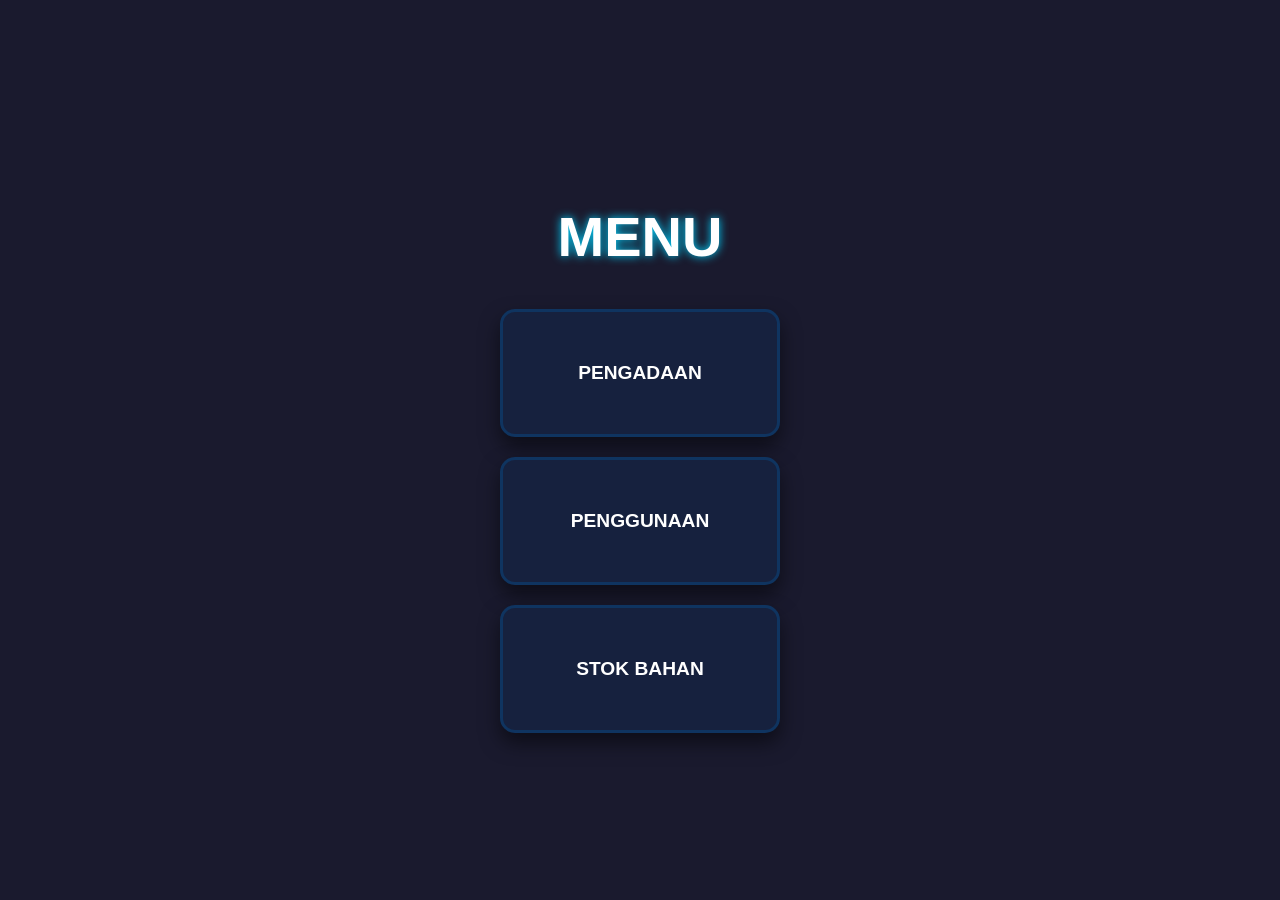
<file: index.html>
<!DOCTYPE html>
<html lang="id">
<head>
    <meta charset="UTF-8">
    <!-- BARIS DI BAWAH INI WAJIB ADA agar tidak kecil di HP -->
    <meta name="viewport" content="width=device-width, initial-scale=1.0">
    <title>Menu Utama - Pengadaan & Penggunaan Stok</title>
    <style>
        body, html {
            height: 100%;
            margin: 0;
            font-family: 'Segoe UI', sans-serif;
            background-color: #1a1a2e;
            color: white;
            display: flex;
            justify-content: center;
            align-items: center;
        }

        .menu-container {
            text-align: center;
            width: 90%; /* Supaya gak mentok pinggir di HP */
        }

        h1 {
            font-size: clamp(2rem, 8vw, 3.5rem); /* Ukuran teks fleksibel */
            margin-bottom: 40px;
            text-shadow: 0 0 10px #00d4ff;
        }

        .options {
            display: flex;
            gap: 20px;
            justify-content: center;
            flex-wrap: wrap; /* BIAR BISA PINDAH KE BAWAH KALAU GAK MUAT */
        }

        .card {
            /* Menggunakan width fleksibel */
            width: 100%; 
            max-width: 280px; 
            padding: 50px 20px;
            background: #16213e;
            border: 3px solid #0f3460;
            border-radius: 15px;
            text-decoration: none;
            color: white;
            font-size: 1.2rem;
            font-weight: bold;
            transition: 0.3s;
            box-shadow: 0 10px 20px rgba(0,0,0,0.5);
            box-sizing: border-box; /* Biar padding gak ngerusak ukuran */
            display: flex;
            justify-content: center;
            align-items: center;
            min-height: 120px;
        }

        .card:hover {
            transform: scale(1.05);
            background: #e94560;
            box-shadow: 0 0 30px #e94560;
        }

        .card:active {
            transform: scale(1.05);
        }

        /* --- KEY POINT: KHUSUS TAMPILAN HP --- */
        @media (max-width: 600px) {
            .options {
                flex-direction: column; /* Tombol jadi susun ke bawah */
            }
        }
    </style>
</head>
    
<body>
    <div class="menu-container">
        <h1>MENU</h1>

        <div class="options">
            <a href="pengadaan.html" class="card">PENGADAAN</a>
            <a href="penggunaan.html" class="card">PENGGUNAAN</a>
            <a href="stok.html" class="card">STOK BAHAN</a>
        </div>
    </div>

</body>
</html>
</file>
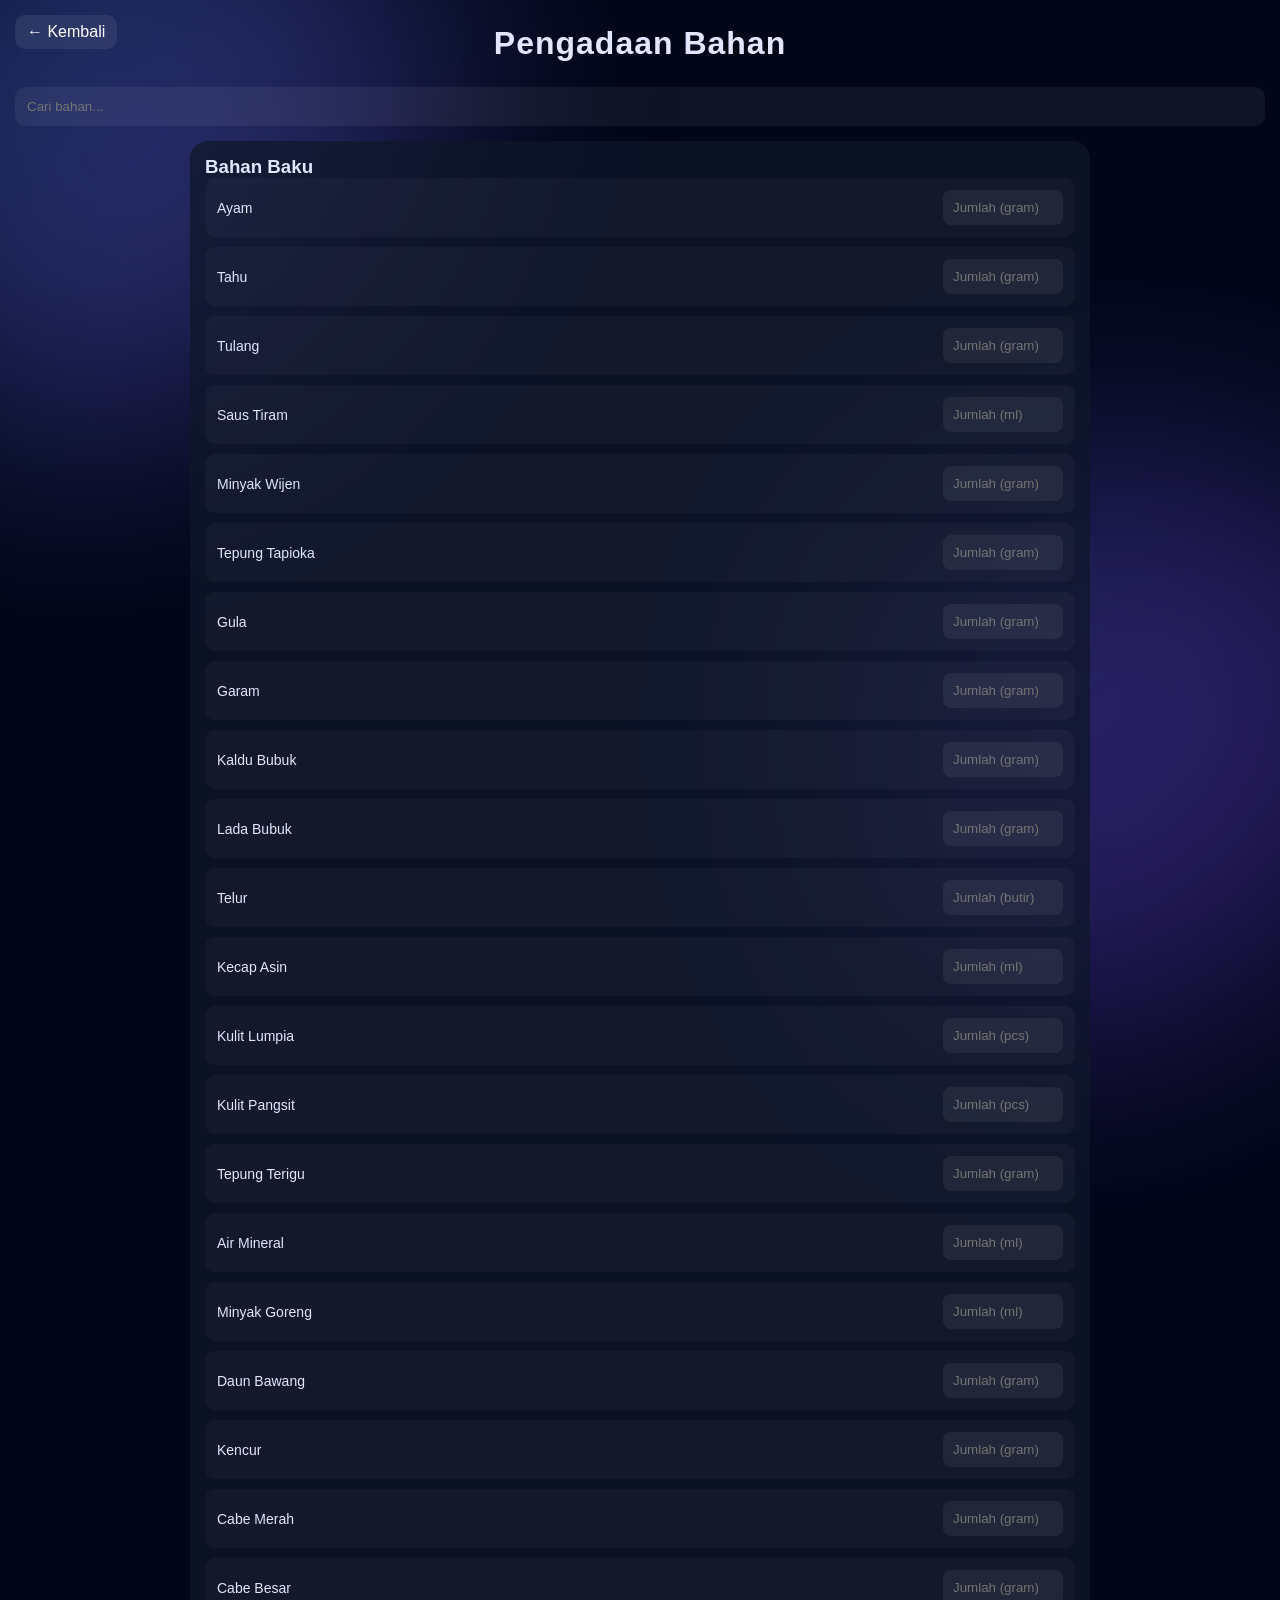
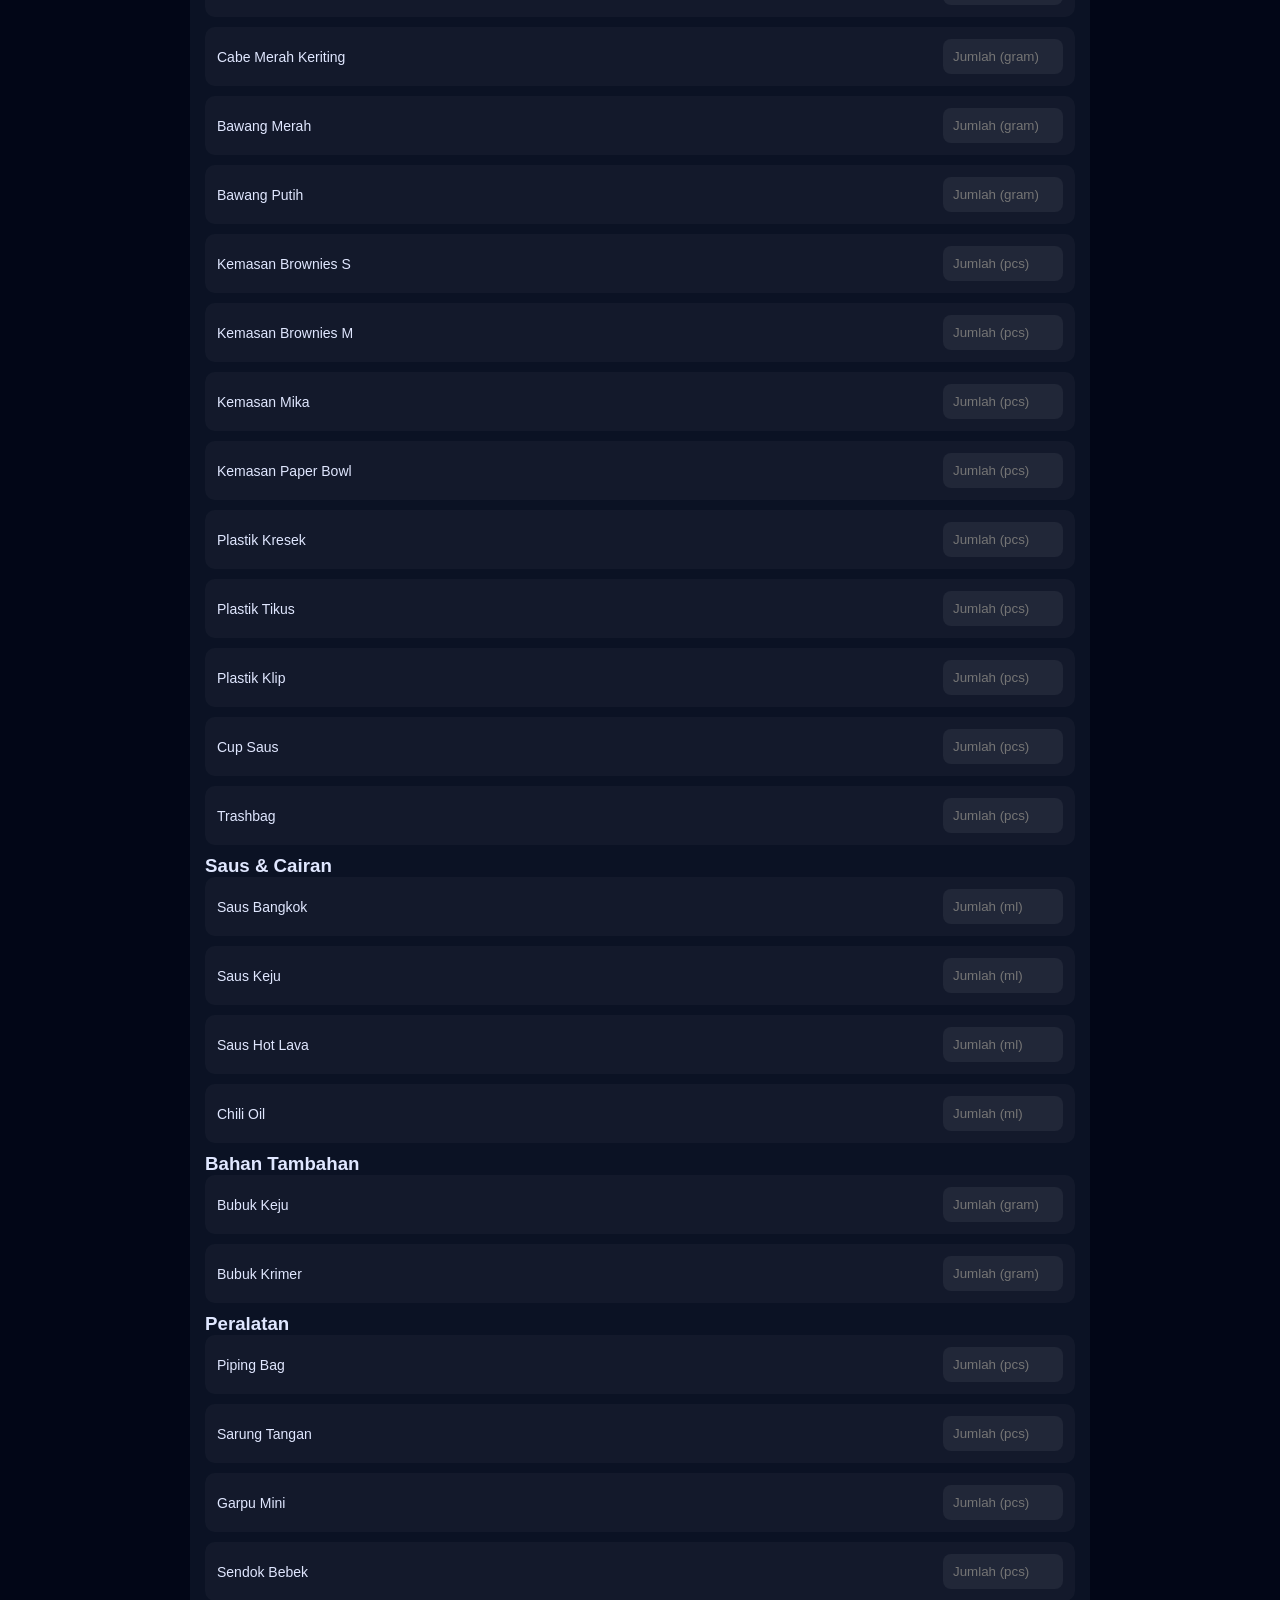
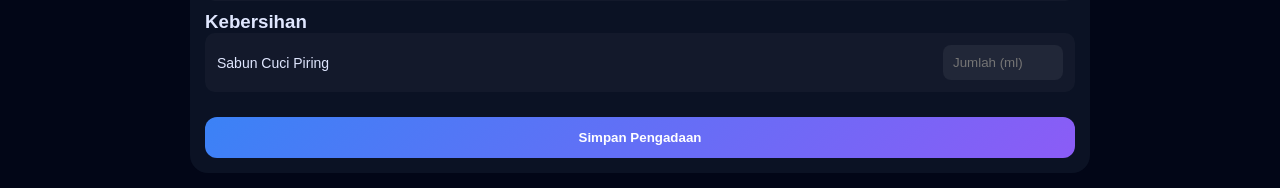
<file: pengadaan.html>
<!DOCTYPE html>
<html lang="id">
<head>
<meta charset="UTF-8">
<meta name="viewport" content="width=device-width, initial-scale=1.0">
<title>Pengadaan Bahan</title>
<link rel="stylesheet" href="style.css">
</head>

<body>
<!-- BACK BUTTON -->
<a href="index.html" class="back-btn">← Kembali</a>

<!-- HEADER -->
<div class="page-header">
<h1>Pengadaan Bahan</h1>
</div>

<!-- SEARCH -->
<input type="text" id="search" class="search-box" placeholder="Cari bahan...">
  
<div class="container">

<!-- ===================== BAHAN BAKU ===================== -->
<div class="section">
  <h3>Bahan Baku</h3>
  
<div class="item">
<label>Ayam</label>
<input type="number" id="ayam_qty" placeholder="Jumlah (gram)" min="0">
</div>

<div class="item">
<label>Tahu</label>
<input type="number" id="tahu_qty" placeholder="Jumlah (gram)" min="0">
</div>

<div class="item">
<label>Tulang</label>
<input type="number" id="tulang_qty" placeholder="Jumlah (gram)" min="0">
</div>

<div class="item">
<label>Saus Tiram</label>
<input type="number" id="saus_tiram_qty" placeholder="Jumlah (ml)" min="0">
</div>

<div class="item">
<label>Minyak Wijen</label>
<input type="number" id="minyak_wijen_qty" placeholder="Jumlah (gram)" min="0">
</div>

<div class="item">
<label>Tepung Tapioka</label>
<input type="number" id="tepung_tapioka_qty" placeholder="Jumlah (gram)" min="0">
</div>

<div class="item">
<label>Gula</label>
<input type="number" id="gula_qty" placeholder="Jumlah (gram)" min="0">
</div>

<div class="item">
<label>Garam</label>
<input type="number" id="garam_qty" placeholder="Jumlah (gram)" min="0">
</div>

<div class="item">
<label>Kaldu Bubuk</label>
<input type="number" id="kaldu_bubuk_qty" placeholder="Jumlah (gram)" min="0">
</div>

<div class="item">
<label>Lada Bubuk</label>
<input type="number" id="lada_bubuk_qty" placeholder="Jumlah (gram)" min="0">
</div>

<div class="item">
<label>Telur</label>
<input type="number" id="telur_qty" placeholder="Jumlah (butir)" min="0">
</div>

<div class="item">
<label>Kecap Asin</label>
<input type="number" id="kecap_asin_qty" placeholder="Jumlah (ml)" min="0">
</div>

<div class="item">
<label>Kulit Lumpia</label>
<input type="number" id="kulit_lumpia_qty" placeholder="Jumlah (pcs)" min="0">
</div>

<div class="item">
<label>Kulit Pangsit</label>
<input type="number" id="kulit_pangsit_qty" placeholder="Jumlah (pcs)" min="0">
</div>

<div class="item">
<label>Tepung Terigu</label>
<input type="number" id="tepung_terigu_qty" placeholder="Jumlah (gram)" min="0">
</div>

<div class="item">
<label>Air Mineral</label>
<input type="number" id="air_mineral_qty" placeholder="Jumlah (ml)" min="0">
</div>

<div class="item">
<label>Minyak Goreng</label>
<input type="number" id="minyak_goreng_qty" placeholder="Jumlah (ml)" min="0">
</div>

<div class="item">
<label>Daun Bawang</label>
<input type="number" id="daun_bawang_qty" placeholder="Jumlah (gram)" min="0">
</div>

<div class="item">
<label>Kencur</label>
<input type="number" id="kencur_qty" placeholder="Jumlah (gram)" min="0">
</div>

<div class="item">
<label>Cabe Merah</label>
<input type="number" id="cabe_merah_qty" placeholder="Jumlah (gram)" min="0">
</div>

<div class="item">
<label>Cabe Besar</label>
<input type="number" id="cabe_besar_qty" placeholder="Jumlah (gram)" min="0">
</div>

<div class="item">
<label>Cabe Merah Keriting</label>
<input type="number" id="cabe_merah_keriting_qty" placeholder="Jumlah (gram)" min="0">
</div>

<div class="item">
<label>Bawang Merah</label>
<input type="number" id="bawang_merah_qty" placeholder="Jumlah (gram)" min="0">
</div>

<div class="item">
<label>Bawang Putih</label>
<input type="number" id="bawang_putih_qty" placeholder="Jumlah (gram)" min="0">
</div>

<div class="item">
    <label>Kemasan Brownies S</label>
    <input type="number" id="kemasan_brownies_s" placeholder="Jumlah (pcs)" min="0">
  </div>

  <div class="item">
    <label>Kemasan Brownies M</label>
    <input type="number" id="kemasan_brownies_m" placeholder="Jumlah (pcs)" min="0">
  </div>

  <div class="item">
    <label>Kemasan Mika</label>
    <input type="number" id="kemasan_mika" placeholder="Jumlah (pcs)" min="0">
  </div>

  <div class="item">
    <label>Kemasan Paper Bowl</label>
    <input type="number" id="kemasan_paper_bowl" placeholder="Jumlah (pcs)" min="0">
  </div>

  <div class="item">
    <label>Plastik Kresek</label>
    <input type="number" id="plastik_kresek" placeholder="Jumlah (pcs)" min="0">
  </div>

  <div class="item">
    <label>Plastik Tikus</label>
    <input type="number" id="plastik_tikus" placeholder="Jumlah (pcs)" min="0">
  </div>

  <div class="item">
    <label>Plastik Klip</label>
    <input type="number" id="plastik_klip" placeholder="Jumlah (pcs)" min="0">
  </div>

  <div class="item">
    <label>Cup Saus</label>
    <input type="number" id="cup_saus" placeholder="Jumlah (pcs)" min="0">
  </div>

  <div class="item">
    <label>Trashbag</label>
    <input type="number" id="trashbag" placeholder="Jumlah (pcs)" min="0">
  </div>
</div>


<!-- ===================== SAUS ===================== -->
<div class="section">
  <h3>Saus & Cairan</h3>

  <div class="item">
    <label>Saus Bangkok</label>
    <input type="number" id="saus_bangkok" placeholder="Jumlah (ml)" min="0">
  </div>

  <div class="item">
    <label>Saus Keju</label>
    <input type="number" id="saus_keju" placeholder="Jumlah (ml)" min="0">
  </div>

  <div class="item">
    <label>Saus Hot Lava</label>
    <input type="number" id="saus_hot_lava" placeholder="Jumlah (ml)" min="0">
  </div>

  <div class="item">
    <label>Chili Oil</label>
    <input type="number" id="chili_oil" placeholder="Jumlah (ml)" min="0">
  </div>
</div>


<!-- ===================== BAHAN ===================== -->
<div class="section">
  <h3>Bahan Tambahan</h3>

  <div class="item">
    <label>Bubuk Keju</label>
    <input type="number" id="bubuk_keju" placeholder="Jumlah (gram)" min="0">
  </div>

  <div class="item">
    <label>Bubuk Krimer</label>
    <input type="number" id="bubuk_krimer" placeholder="Jumlah (gram)" min="0">
  </div>
</div>


<!-- ===================== PERALATAN ===================== -->
<div class="section">
  <h3>Peralatan</h3>

  <div class="item">
    <label>Piping Bag</label>
    <input type="number" id="piping_bag" placeholder="Jumlah (pcs)" min="0">
  </div>

  <div class="item">
    <label>Sarung Tangan</label>
    <input type="number" id="sarung_tangan" placeholder="Jumlah (pcs)" min="0">
  </div>

  <div class="item">
    <label>Garpu Mini</label>
    <input type="number" id="garpu_mini" placeholder="Jumlah (pcs)" min="0">
  </div>

  <div class="item">
    <label>Sendok Bebek</label>
    <input type="number" id="sendok_bebek" placeholder="Jumlah (pcs)" min="0">
  </div>
</div>


<!-- ===================== KEBERSIHAN ===================== -->
<div class="section">
  <h3>Kebersihan</h3>

  <div class="item">
    <label>Sabun Cuci Piring</label>
    <input type="number" id="sabun_cuci_piring" placeholder="Jumlah (ml)" min="0">
  </div>
  
</div>  
<!-- tombol -->
<button onclick="kirimPengadaan()">Simpan Pengadaan</button>
</div>
  
<script src="script.js"></script>
</body>
</html>
</file>
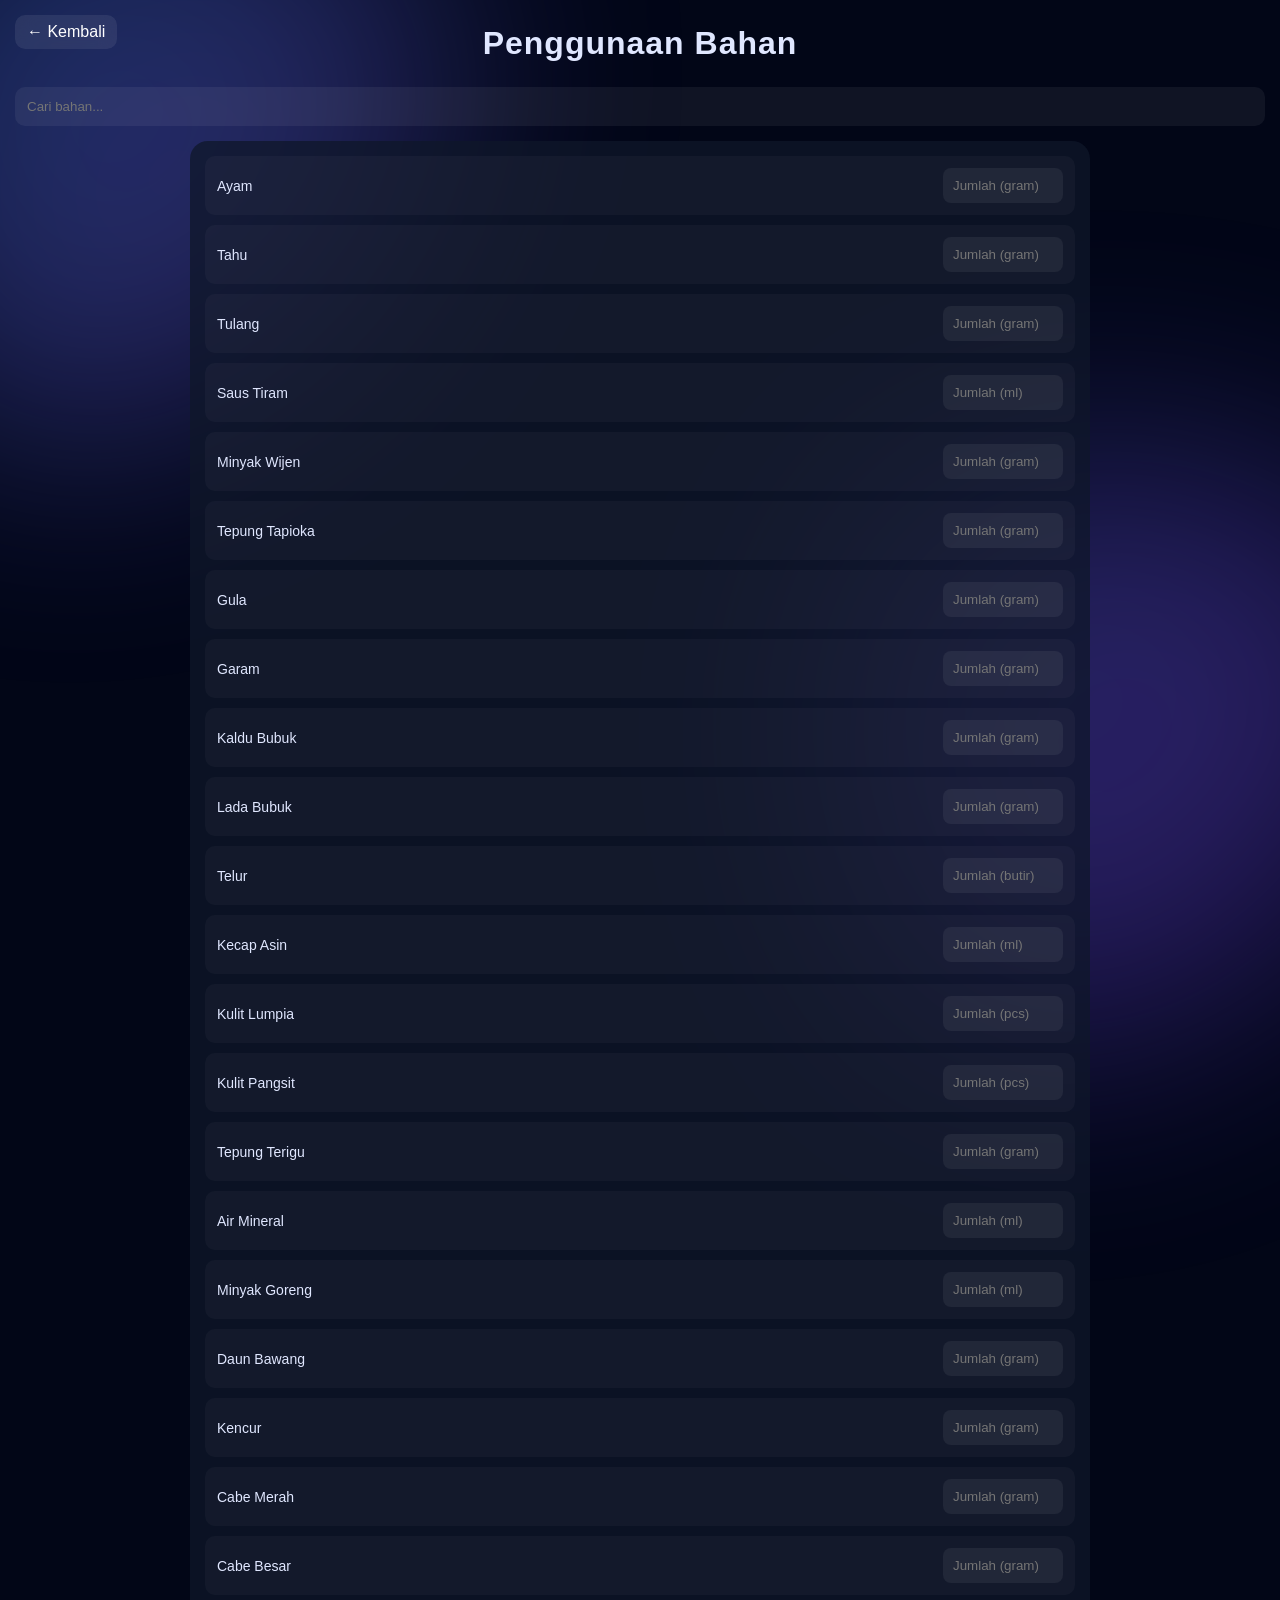
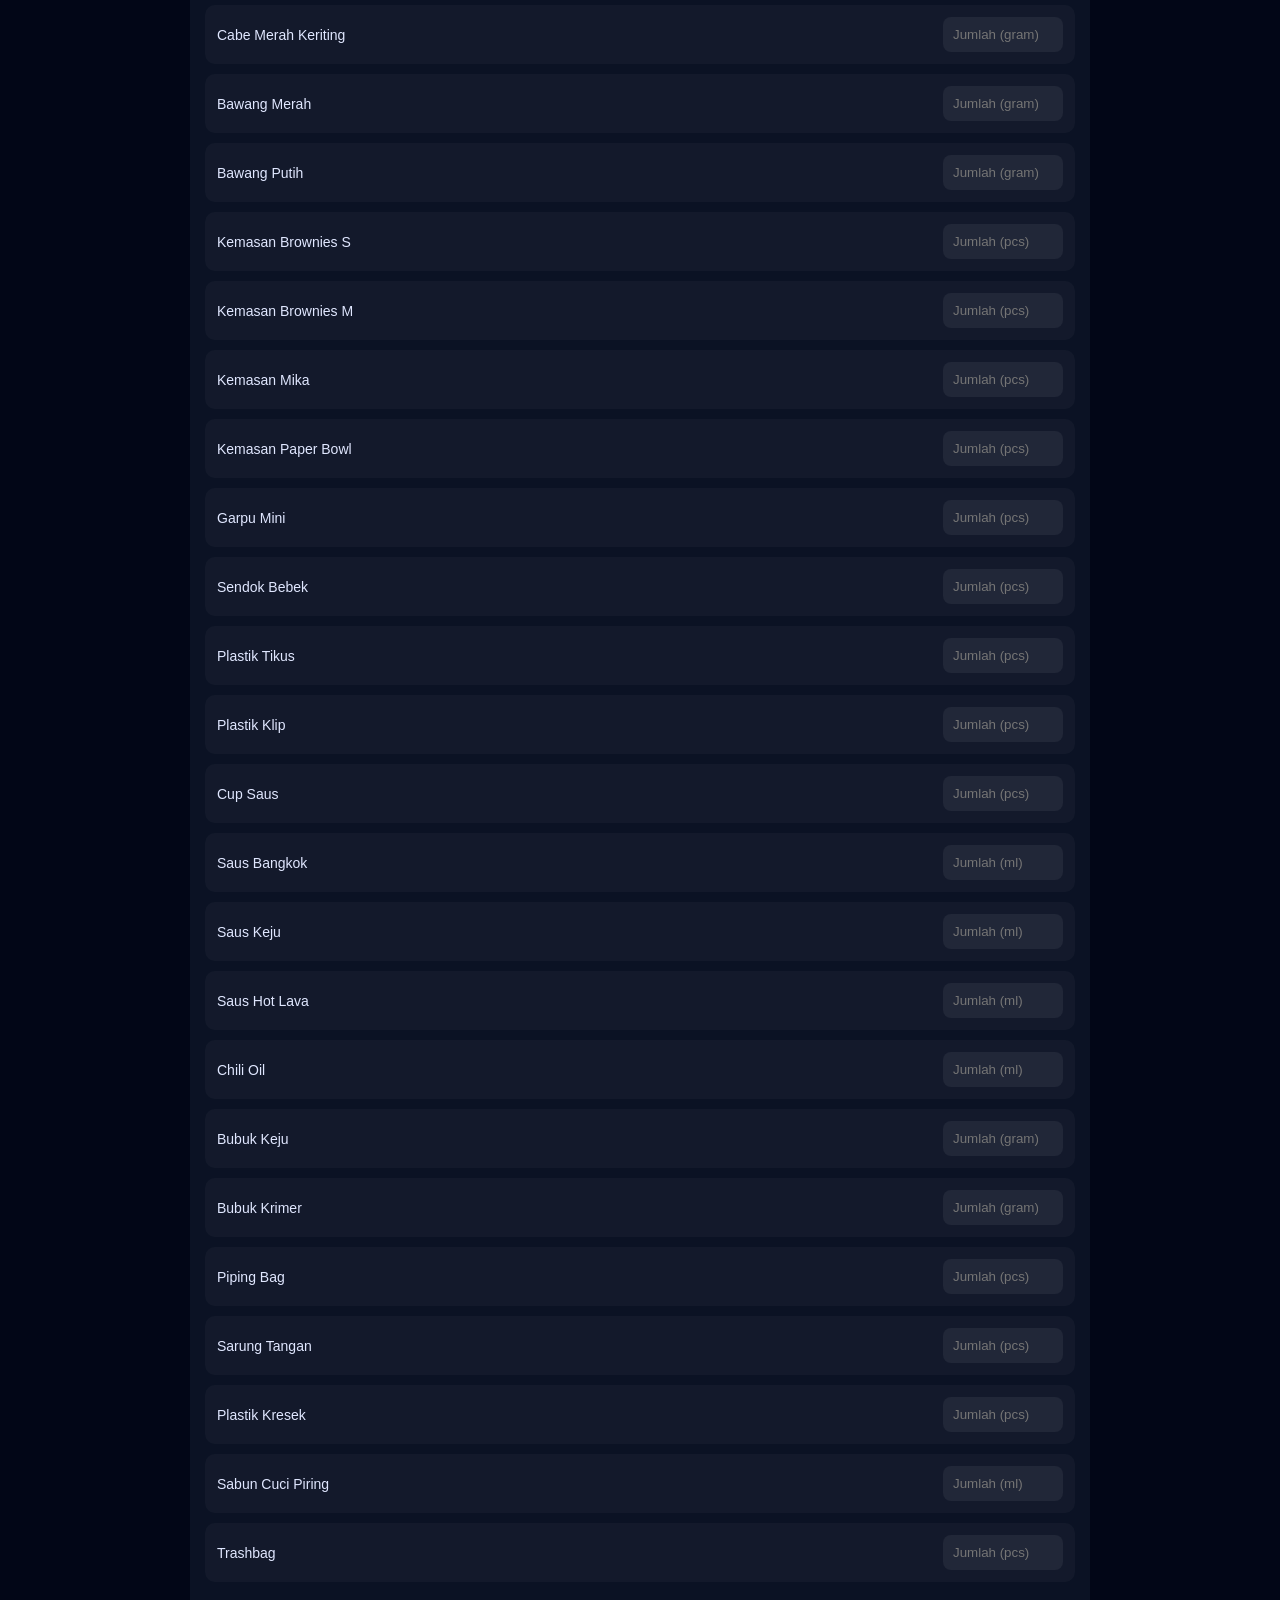
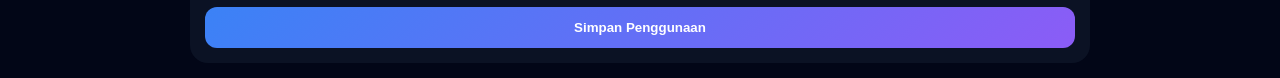
<file: penggunaan.html>
<!DOCTYPE html>
<html lang="id">
<head>
<meta charset="UTF-8">
<meta name="viewport" content="width=device-width, intitial-scale=1.0">
<title>Penggunaan Bahan</title>
<link rel="stylesheet" href="style.css">
</head>

<body>

<!-- BACK BUTTON (PALING ATAS) -->
<a href="index.html" class="back-btn">← Kembali</a>

<!-- HEADER -->
<div class="page-header">
  <h1>Penggunaan Bahan</h1>
</div>

<!-- SEARCH -->
<input type="text" id="search" class="search-box" placeholder="Cari bahan...">

<!-- LIST -->
<div class="container">
  
<div class="item">
<label>Ayam</label>
<input type="number" id="ayam" placeholder="Jumlah (gram)" min="0">
</div>

<div class="item">
<label>Tahu</label>
<input type="number" id="tahu" placeholder="Jumlah (gram)" min="0">
</div>

<div class="item">
<label>Tulang</label>
<input type="number" id="tulang" placeholder="Jumlah (gram)" min="0">
</div>

<div class="item">
<label>Saus Tiram</label>
<input type="number" id="saus_tiram" placeholder="Jumlah (ml)" min="0">
</div>

<div class="item">
<label>Minyak Wijen</label>
<input type="number" id="minyak_wijen" placeholder="Jumlah (gram)" min="0">
</div>

<div class="item">
<label>Tepung Tapioka</label>
<input type="number" id="tepung_tapioka" placeholder="Jumlah (gram)" min="0">
</div>

<div class="item">
<label>Gula</label>
<input type="number" id="gula" placeholder="Jumlah (gram)" min="0">
</div>

<div class="item">
<label>Garam</label>
<input type="number" id="garam" placeholder="Jumlah (gram)" min="0">
</div>

<div class="item">
<label>Kaldu Bubuk</label>
<input type="number" id="kaldu_bubuk" placeholder="Jumlah (gram)" min="0">
</div>

<div class="item">
<label>Lada Bubuk</label>
<input type="number" id="lada_bubuk" placeholder="Jumlah (gram)" min="0">
</div>

<div class="item">
<label>Telur</label>
<input type="number" id="telur" placeholder="Jumlah (butir)" min="0">
</div>

<div class="item">
<label>Kecap Asin</label>
<input type="number" id="kecap_asin" placeholder="Jumlah (ml)" min="0">
</div>

<div class="item">
<label>Kulit Lumpia</label>
<input type="number" id="kulit_lumpia" placeholder="Jumlah (pcs)" min="0">
</div>

<div class="item">
<label>Kulit Pangsit</label>
<input type="number" id="kulit_pangsit" placeholder="Jumlah (pcs)" min="0">
</div>

<div class="item">
<label>Tepung Terigu</label>
<input type="number" id="tepung_terigu" placeholder="Jumlah (gram)" min="0">
</div>

<div class="item">
<label>Air Mineral</label>
<input type="number" id="air_mineral" placeholder="Jumlah (ml)" min="0">
</div>

<div class="item">
<label>Minyak Goreng</label>
<input type="number" id="minyak_goreng" placeholder="Jumlah (ml)" min="0">
</div>

<div class="item">
<label>Daun Bawang</label>
<input type="number" id="daun_bawang" placeholder="Jumlah (gram)" min="0">
</div>

<div class="item">
<label>Kencur</label>
<input type="number" id="kencur" placeholder="Jumlah (gram)" min="0">
</div>

<div class="item">
<label>Cabe Merah</label>
<input type="number" id="cabe_merah" placeholder="Jumlah (gram)" min="0">
</div>

<div class="item">
<label>Cabe Besar</label>
<input type="number" id="cabe_besar" placeholder="Jumlah (gram)" min="0">
</div>

<div class="item">
<label>Cabe Merah Keriting</label>
<input type="number" id="cabe_merah_keriting" placeholder="Jumlah (gram)" min="0">
</div>

<div class="item">
<label>Bawang Merah</label>
<input type="number" id="bawang_merah" placeholder="Jumlah (gram)" min="0">
</div>

<div class="item">
<label>Bawang Putih</label>
<input type="number" id="bawang_putih" placeholder="Jumlah (gram)" min="0">
</div>

<div class="item">
<label>Kemasan Brownies S</label>
<input type="number" id="kemasan_brownies_s" placeholder="Jumlah (pcs)" min="0">
</div>

<div class="item">
<label>Kemasan Brownies M</label>
<input type="number" id="kemasan_brownies_m" placeholder="Jumlah (pcs)" min="0">
</div>

<div class="item">
<label>Kemasan Mika</label>
<input type="number" id="kemasan_mika" placeholder="Jumlah (pcs)" min="0">
</div>

<div class="item">
<label>Kemasan Paper Bowl</label>
<input type="number" id="kemasan_paper_bowl" placeholder="Jumlah (pcs)" min="0">
</div>

<div class="item">
<label>Garpu Mini</label>
<input type="number" id="garpu_mini" placeholder="Jumlah (pcs)" min="0">
</div>

<div class="item">
<label>Sendok Bebek</label>
<input type="number" id="sendok_bebek" placeholder="Jumlah (pcs)" min="0">
</div>

<div class="item">
<label>Plastik Tikus</label>
<input type="number" id="plastik_tikus" placeholder="Jumlah (pcs)" min="0">
</div>

<div class="item">
<label>Plastik Klip</label>
<input type="number" id="plastik_klip" placeholder="Jumlah (pcs)" min="0">
</div>

<div class="item">
<label>Cup Saus</label>
<input type="number" id="cup_saus" placeholder="Jumlah (pcs)" min="0">
</div>

<div class="item">
<label>Saus Bangkok</label>
<input type="number" id="saus_bangkok" placeholder="Jumlah (ml)" min="0">
</div>

<div class="item">
<label>Saus Keju</label>
<input type="number" id="saus_keju" placeholder="Jumlah (ml)" min="0">
</div>

<div class="item">
<label>Saus Hot Lava</label>
<input type="number" id="saus_hot_lava" placeholder="Jumlah (ml)" min="0">
</div>

<div class="item">
<label>Chili Oil</label>
<input type="number" id="chili_oil" placeholder="Jumlah (ml)" min="0">
</div>

<div class="item">
<label>Bubuk Keju</label>
<input type="number" id="bubuk_keju" placeholder="Jumlah (gram)" min="0">
</div>

<div class="item">
<label>Bubuk Krimer</label>
<input type="number" id="bubuk_krimer" placeholder="Jumlah (gram)" min="0">
</div>

<div class="item">
<label>Piping Bag</label>
<input type="number" id="piping_bag" placeholder="Jumlah (pcs)" min="0">
</div>

<div class="item">
<label>Sarung Tangan</label>
<input type="number" id="sarung_tangan" placeholder="Jumlah (pcs)" min="0">
</div>

<div class="item">
<label>Plastik Kresek</label>
<input type="number" id="plastik_kresek" placeholder="Jumlah (pcs)" min="0">
</div>

<div class="item">
<label>Sabun Cuci Piring</label>
<input type="number" id="sabun_cuci_piring" placeholder="Jumlah (ml)" min="0">
</div>

<div class="item">
<label>Trashbag</label>
<input type="number" id="trashbag" placeholder="Jumlah (pcs)" min="0">
</div>

<button onclick="kirimPenggunaan()">Simpan Penggunaan</button>

</div>

<script src="script.js"></script>
</body>
</html>
</file>
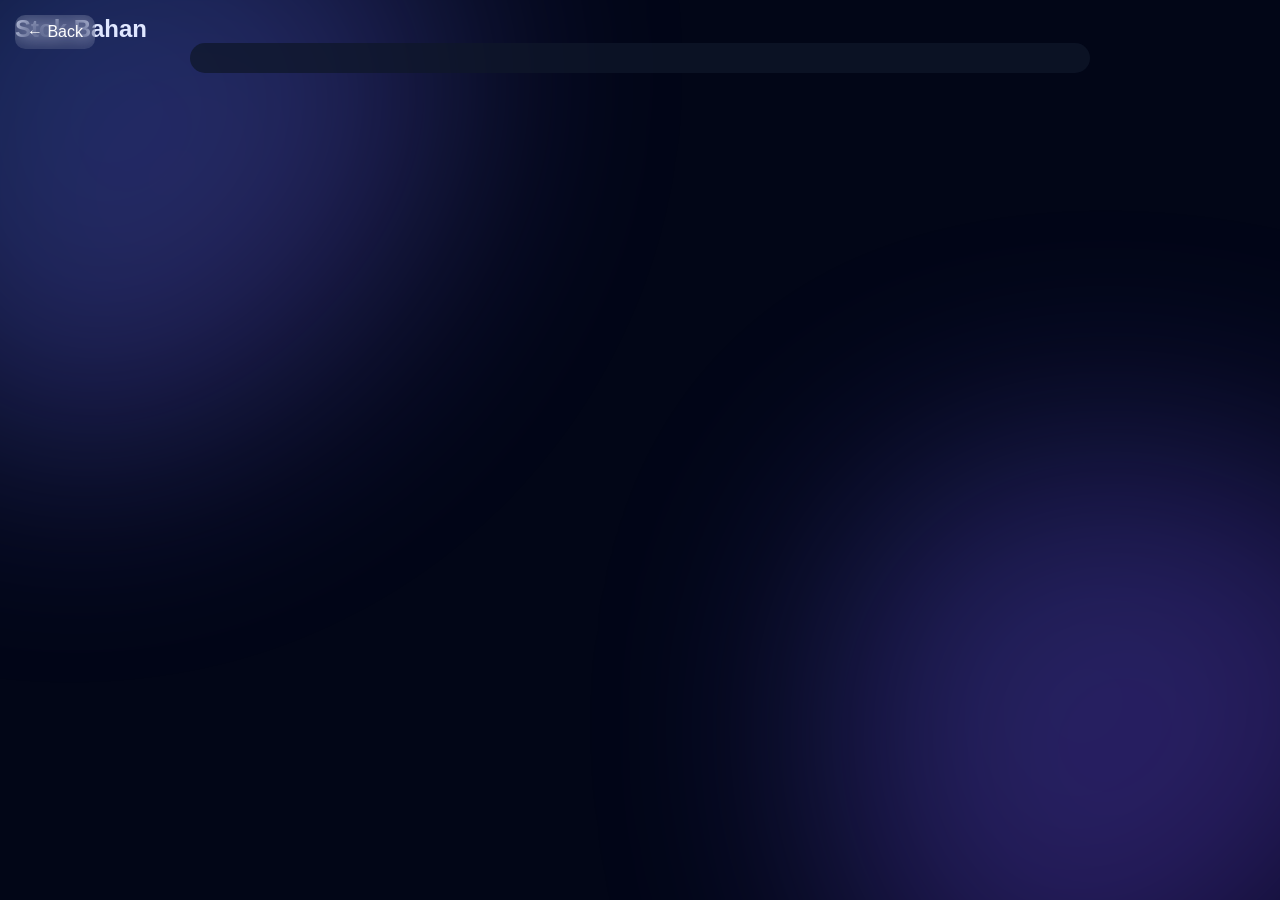
<file: stok.html>
<!DOCTYPE html>
<html lang="id">
<head>
<meta charset="UTF-8">
<meta name="viewport" content="width=device-width, initial-scale=1.0">
<title>Stok Bahan</title>
<link rel="stylesheet" href="style.css">
</head>

<body>

<a href="index.html" class="back-btn">← Back</a>

<h2>Stok Bahan</h2>

<div class="container" id="stok"></div>

<script>
const url = "https://script.google.com/macros/s/AKfycbxTOjTpLaDrGAHeWEmtTEFj2mFiAEBHT4NI8ecaL1Ej5jsKEh_9Oenm6QZlvuP3Stfo/exec";

fetch(url + "?type=stok")
.then(r => r.json())
.then(data => {

  let html = "";

  data.forEach(d => {
    html += `
      <div class="item">
        <label>${d.bahan}</label>
        <input value="${d.stok}" disabled>
      </div>
    `;
  });

  document.getElementById("stok").innerHTML = html;
});
</script>

</body>
</html>
</file>
<file: style.css>
/* RESET */
* {
  margin: 0;
  padding: 0;
  box-sizing: border-box;
}

/* BODY */
body {
  font-family: 'Segoe UI', sans-serif;
  color: #e0e7ff;
  background: linear-gradient(135deg, #020617, #020617);
  padding: 15px;
}

/* =========================
   ANIMASI RGB GRADIENT BLOBS
========================= */
body::before,
body::after {
  content: "";
  position: fixed;
  width: 600px;
  height: 600px;
  filter: blur(120px);
  opacity: 0.35;
  z-index: -1;
  border-radius: 40% 60% 70% 30% / 40% 30% 70% 60%;
  animation: morph 12s ease-in-out infinite;
}

/* blob 1 */
body::before {
  top: -150px;
  left: -150px;
  background: linear-gradient(135deg, #3b82f6, #8b5cf6);
}

/* blob 2 */
body::after {
  bottom: -150px;
  right: -150px;
  background: linear-gradient(135deg, #6366f1, #7c3aed);
  animation-delay: 4s;
}

/* animasi bentuk berubah */
@keyframes morph {
  0% {
    border-radius: 40% 60% 70% 30% / 40% 30% 70% 60%;
    transform: translate(0, 0) scale(1);
  }
  50% {
    border-radius: 70% 30% 40% 60% / 60% 70% 30% 40%;
    transform: translate(60px, -40px) scale(1.1);
  }
  100% {
    border-radius: 40% 60% 70% 30% / 40% 30% 70% 60%;
    transform: translate(0, 0) scale(1);
  }
}

/* =========================
   TITLE
========================= */
h1 {
  text-align: center;
  margin-bottom: 25px;
  font-weight: 600;
  letter-spacing: 1px;
}

/* =========================
   CONTAINER
========================= */
.container {
   max-width: 900px;
  margin: auto;
  padding: 15px;
  border-radius: 18px;
  background: rgba(15, 23, 42, 0.75);
}

.topbar {
  display: flex;
  align-items: center;
  justify-content: space-between;
  margin-bottom: 15px;
}

.topbar a {
  color: white;
  text-decoration: none;
  opacity: 0.8;
}

/* SCROLLBAR */
.container::-webkit-scrollbar {
  width: 6px;
}
.container::-webkit-scrollbar-thumb {
  background: linear-gradient(180deg, #3b82f6, #8b5cf6);
  border-radius: 10px;
}

/* HEADER */
.page-header {
  text-align: center;
  margin: 10px 0 15px;
}

/* =========================
   SEARCH
========================= */
.search-box {
   width: 100%;
  padding: 12px;
  border-radius: 10px;
  margin-bottom: 15px;
  border: none;
  background: rgba(255,255,255,0.06);
  color: white;
}

.search-box:focus {
  background: rgba(99,102,241,0.2);
}

/* =========================
   ITEM
========================= */
.item {
  display: flex;
  justify-content: space-between;
  align-items: center;

  padding: 12px;
  margin-bottom: 10px;

  border-radius: 10px;
  background: rgba(255,255,255,0.03);

  transition: 0.25s;
}

.item:hover {
  background: rgba(99,102,241,0.12);
  transform: translateY(-2px);
}

/* LABEL */
label {
  min-width: 180px;
  font-size: 14px;
}

/* ITEM */
.item {
  display: flex;
  justify-content: space-between;
  align-items: center;
  padding: 12px;
  margin-bottom: 10px;
  border-radius: 10px;
  background: rgba(255,255,255,0.03);
}

/* INPUT GROUP */
.item input {
  width: 120px;
  padding: 10px;
  border-radius: 8px;
  border: none;
  background: rgba(255,255,255,0.06);
  color: white;
}

.item input:focus {
  background: rgba(99,102,241,0.25);
}

/* =========================
   BUTTON
========================= */
button {
  width: 100%;
  padding: 13px;
  margin-top: 15px;
  border: none;
  border-radius: 12px;
  background: linear-gradient(135deg, #3b82f6, #8b5cf6);
  color: white;
  font-weight: bold;
}

button:hover {
  transform: scale(1.03);
  box-shadow: 0 8px 25px rgba(99,102,241,0.4);
}

/* =========================
   RESPONSIVE
========================= */
@media (max-width: 600px) {
  .item {
    flex-direction: column;
    align-items: flex-start;
  }

  .item input {
    width: 100%;
    margin-top: 5px;
  }
}

.back-btn {
  position: fixed;
  top: 15px;
  left: 15px;
  z-index: 1000;

  padding: 8px 12px;
  border-radius: 10px;
  text-decoration: none;

  color: white;
  background: rgba(255,255,255,0.08);
  backdrop-filter: blur(10px);
}

.back-btn:hover {
  background: rgba(99,102,241,0.3);
}

/* --- KEY POINT: KHUSUS TAMPILAN HP --- */
@media (max-width: 600px) {
  .item {
    flex-direction: column;
    align-items: stretch;
    gap: 6px;
  }

  .item input {
    width: 100%;
  }
}
</file>
